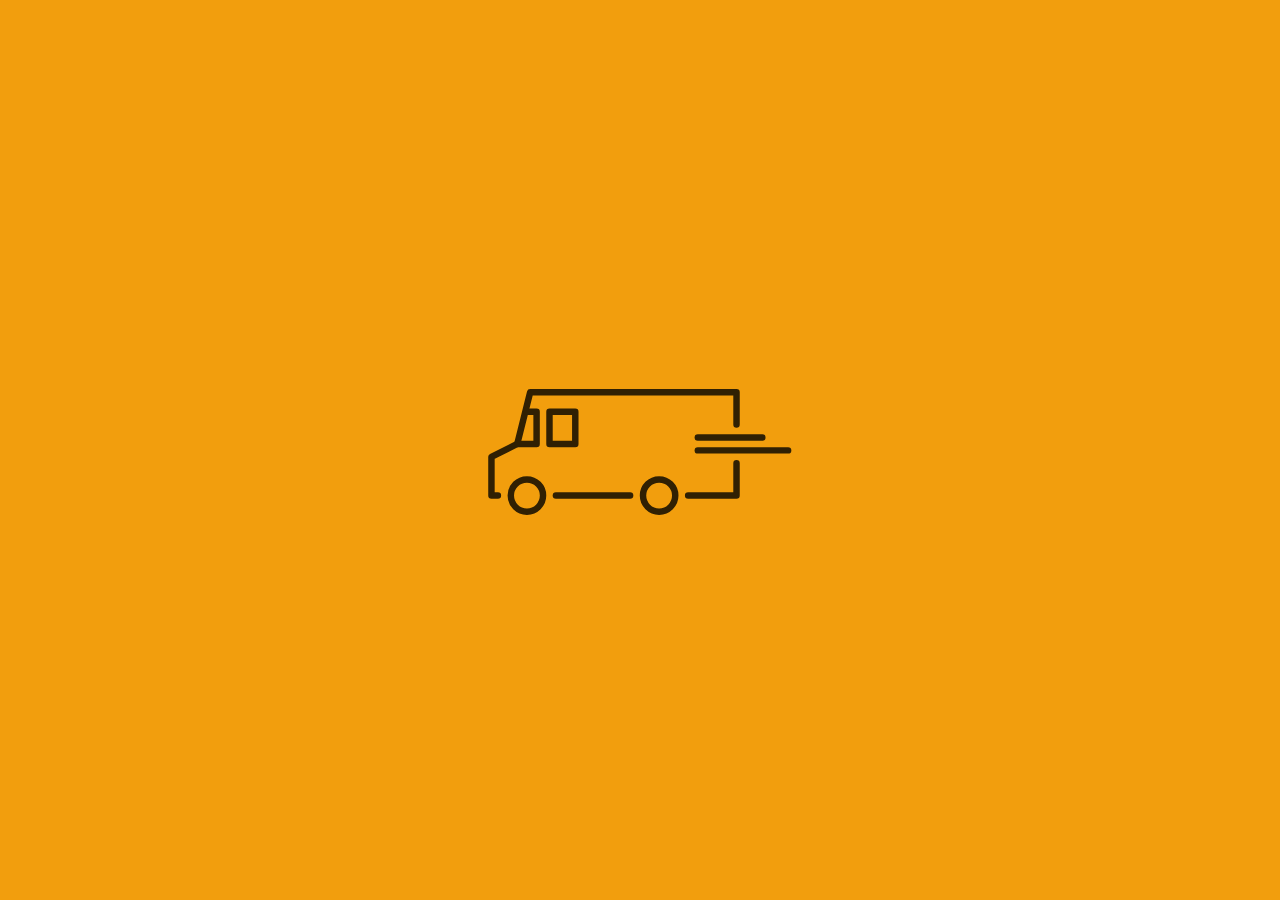
<file: loading.html>
<!DOCTYPE html>
<html lang="en">

<head>
    <meta charset="UTF-8">
    <meta name="viewport" content="width=device-width, initial-scale=1.0">
    <link rel="stylesheet" href="./css/loading.css">
    <meta http-equiv = "refresh" content = "5; url = ./home.html" />
    <title>Loading</title>
</head>

<body>
    <svg class="truck" viewBox="0 0 48 24" width="48px" height="24px">
        <g fill="none" stroke="currentcolor" stroke-linecap="round" stroke-linejoin="round" stroke-width="1"
            transform="translate(0,2)">
            <g class="truck__body">
                <g stroke-dasharray="105 105">
                    <polyline class="truck__outside1" points="2 17,1 17,1 11,5 9,7 1,39 1,39 6" />
                    <polyline class="truck__outside2" points="39 12,39 17,31.5 17" />
                    <polyline class="truck__outside3" points="22.5 17,11 17" />
                    <polyline class="truck__window1" points="6.5 4,8 4,8 9,5 9" />
                    <polygon class="truck__window2" points="10 4,10 9,14 9,14 4" />
                </g>
                <polyline class="truck__line" points="43 8,31 8" stroke-dasharray="10 2 10 2 10 2 10 2 10 2 10 26" />
                <polyline class="truck__line" points="47 10,31 10" stroke-dasharray="14 2 14 2 14 2 14 2 14 18" />
            </g>
            <g stroke-dasharray="15.71 15.71">
                <g class="truck__wheel">
                    <circle class="truck__wheel-spin" r="2.5" cx="6.5" cy="17" />
                </g>
                <g class="truck__wheel">
                    <circle class="truck__wheel-spin" r="2.5" cx="27" cy="17" />
                </g>
            </g>
        </g>
    </svg>
</body>

</html>
</file>
<file: css/loading.css>
* {
    border: 0;
    box-sizing: border-box;
    margin: 0;
    padding: 0;
}

:root {
    --hue: 38;
    --bg: hsl(var(--hue), 90%, 50%);
    --fg: hsl(var(--hue), 90%, 10%);
    --trans-dur: 0.3s;
    font-size: calc(14px + 42 * (100vw - 280px) / 3560);
}

body {
    background-color: var(--bg);
    color: var(--fg);
    display: flex;
    flex-direction: column;
    justify-content: center;
    align-items: center;
    font: 1em/1.5 sans-serif;
    height: 100vh;
    transition: background-color var(--trans-dur), color var(--trans-dur);
}

.truck {
    --dur: 3s;
    display: block;
    width: 12em;
    height: auto;
}

.truck__body,
.truck__line,
.truck__outside1,
.truck__outside2,
.truck__outside3,
.truck__wheel,
.truck__wheel-spin,
.truck__window1,
.truck__window2 {
    animation: truck-body var(--dur) linear infinite;
}

.truck__body {
    transform-origin: 17px 11px;
}

.truck__line {
    animation-name: truck-line;
}

.truck__outside1 {
    animation-name: truck-outside1;
}

.truck__outside2 {
    animation-name: truck-outside2;
}

.truck__outside3 {
    animation-name: truck-outside3;
}

.truck__wheel {
    animation-name: truck-wheel;
}

.truck__wheel-spin {
    animation-name: truck-wheel-spin;
    transform-origin: 6.5px 17px;
}

.truck__wheel:nth-child(2) {
    animation-delay: calc(var(--dur) * 0.0625);
}

.truck__wheel:nth-child(2) .truck__wheel-spin {
    transform-origin: 27px 17px;
}

.truck__window1 {
    animation-name: truck-window1;
}

.truck__window2 {
    animation-name: truck-window2;
}

/* Dark theme */
@media (prefers-color-scheme: dark) {
    :root {
        --bg: hsl(var(--hue), 90%, 10%);
        --fg: hsl(var(--hue), 90%, 50%);
    }
}

/* Animations */
@keyframes truck-body {

    from,
    12.5%,
    25%,
    37.5%,
    50%,
    62.5%,
    75%,
    87.5%,
    to {
        animation-timing-function: cubic-bezier(0.33, 0, 0.67, 0);
        transform: translate(0, 0) rotate(0);
    }

    6.25%,
    18.75%,
    31.25%,
    43.75%,
    56.25%,
    68.75%,
    81.25%,
    93.75% {
        animation-timing-function: cubic-bezier(0.33, 1, 0.67, 1);
        transform: translate(0, 1px) rotate(-0.75deg);
    }
}

@keyframes truck-line {
    from {
        stroke-dashoffset: -18;
    }

    to {
        stroke-dashoffset: 78;
    }
}

@keyframes truck-outside1 {
    from {
        stroke-dashoffset: 105;
    }

    to {
        stroke-dashoffset: -105;
    }
}

@keyframes truck-outside2 {
    from {
        stroke-dashoffset: 168;
    }

    to {
        stroke-dashoffset: -42;
    }
}

@keyframes truck-outside3 {
    from {
        stroke-dashoffset: 192;
    }

    to {
        stroke-dashoffset: -18;
    }
}

@keyframes truck-wheel {

    from,
    12.5%,
    25%,
    37.5%,
    50%,
    62.5%,
    75%,
    87.5%,
    to {
        animation-timing-function: cubic-bezier(0.33, 0, 0.67, 0);
        transform: translate(0, 0);
    }

    6.25%,
    18.75%,
    31.25%,
    43.75%,
    56.25%,
    68.75%,
    81.25%,
    93.75% {
        animation-timing-function: cubic-bezier(0.33, 1, 0.67, 1);
        transform: translate(0, -1px);
    }
}

@keyframes truck-wheel-spin {
    from {
        stroke-dashoffset: -15.71;
        transform: rotate(0);
    }

    to {
        stroke-dashoffset: 15.71;
        transform: rotate(-4turn);
    }
}

@keyframes truck-window1 {
    from {
        stroke-dashoffset: -21;
    }

    to {
        stroke-dashoffset: 189;
    }
}

@keyframes truck-window2 {
    from {
        stroke-dashoffset: -39;
    }

    to {
        stroke-dashoffset: 171;
    }
}
</file>
